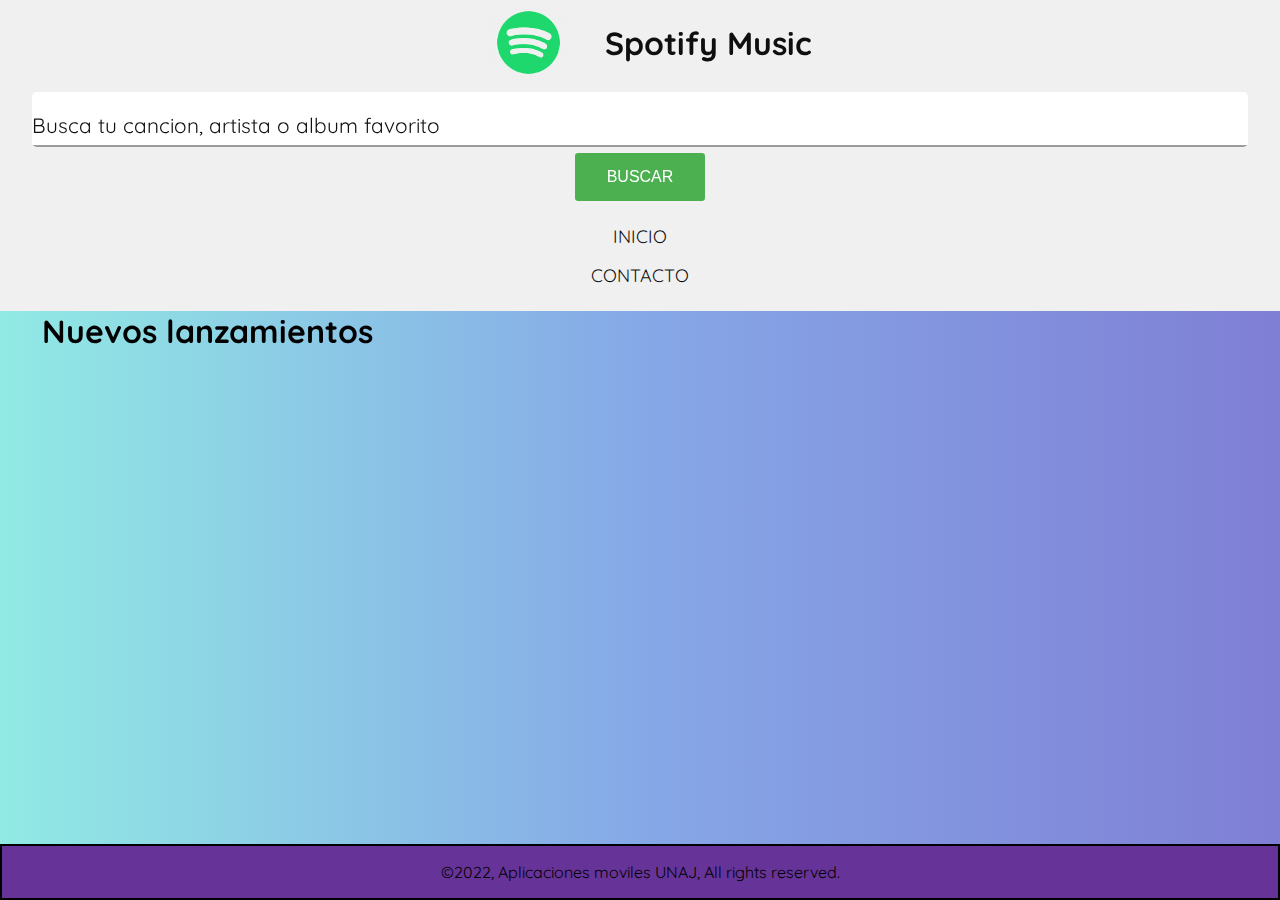
<file: index.html>
<!DOCTYPE html>
<html lang="en">
<head>
    <meta charset="UTF-8">
    <meta http-equiv="X-UA-Compatible" content="IE=edge">
    <meta name="viewport" content="width=device-width, initial-scale=1.0">
    <title>Document</title>
    <script src="https://code.jquery.com/jquery-3.6.1.js" integrity="sha256-3zlB5s2uwoUzrXK3BT7AX3FyvojsraNFxCc2vC/7pNI=" crossorigin="anonymous"></script>
    <script src="./js/pedir.js"></script>
    <link rel="stylesheet" href="./css/cartas.css">
    <link rel="stylesheet" href="./css/inputs-busqueda.css">
    <link rel="stylesheet" href="./css/footer.css">
    <link rel="stylesheet" href="./css/header.css">
    <link rel="stylesheet" href="./css/botones.css">
    <link rel="stylesheet" href="./css/index.css">
    <link rel="icon" href="./img/spotify.png">
</head>
<body>

    <header class="header">
        <nav class="navbar">
            <div class="logo_titulo">
                <img class="logo-img" src="./img/spotify.png" alt="">
                <h1 class="main-title">Spotify Music</h1>
            </div>
            <div class="form__group field">
                <input type="input" class="form__field" placeholder="Name" name="name" id="busqueda" required />
                <label for="name" class="form__label">Busca tu cancion, artista o album favorito</label>
            </div>
            <button id="buscar" class="boton-input" type="button">BUSCAR</button>
            <ul class="nav-links">
                <div class="menu">
                    <li><a href="./index.html">INICIO</a></li>
                    <li><a href="./contacto.html">CONTACTO</a></li>
                </div>
            </ul>
        </nav>
    </header>

    <main class="main-content">

    <section class="principal">
        <article id="lanzamiento">
            <h1>Nuevos lanzamientos</h1>
            <div id="lanzamientos" class="container"></div>
            <div class="botones" id="btn-lanzamientos"></div>
        </article>
        <article id="albumes">
            <h1 class="albumes_ver">Albumes</h1>
            <div id="album" class="container"></div>
            <div class="botones" id="btn-albumes"></div>
        </article>
        <article id="artistas">
            <h1 class="artistas_ver">Artistas</h1>
            <div id="artist" class="container"></div>
            <div class="botones" id="btn-artista" ></div>
        </article>
        <article id="canciones">
            <h1 class="cancion_ver">Canciones</h1>
            <div id="cancion" class="container"></div>
            <div class="botones" id="btn-canciones"></div>
        </article>
    </section>
</main>

<footer class="footer">
    <span class="copyright">&copy;2022, Aplicaciones moviles UNAJ, All rights reserved.</span>
</footer>

</body>
</html>
</file>
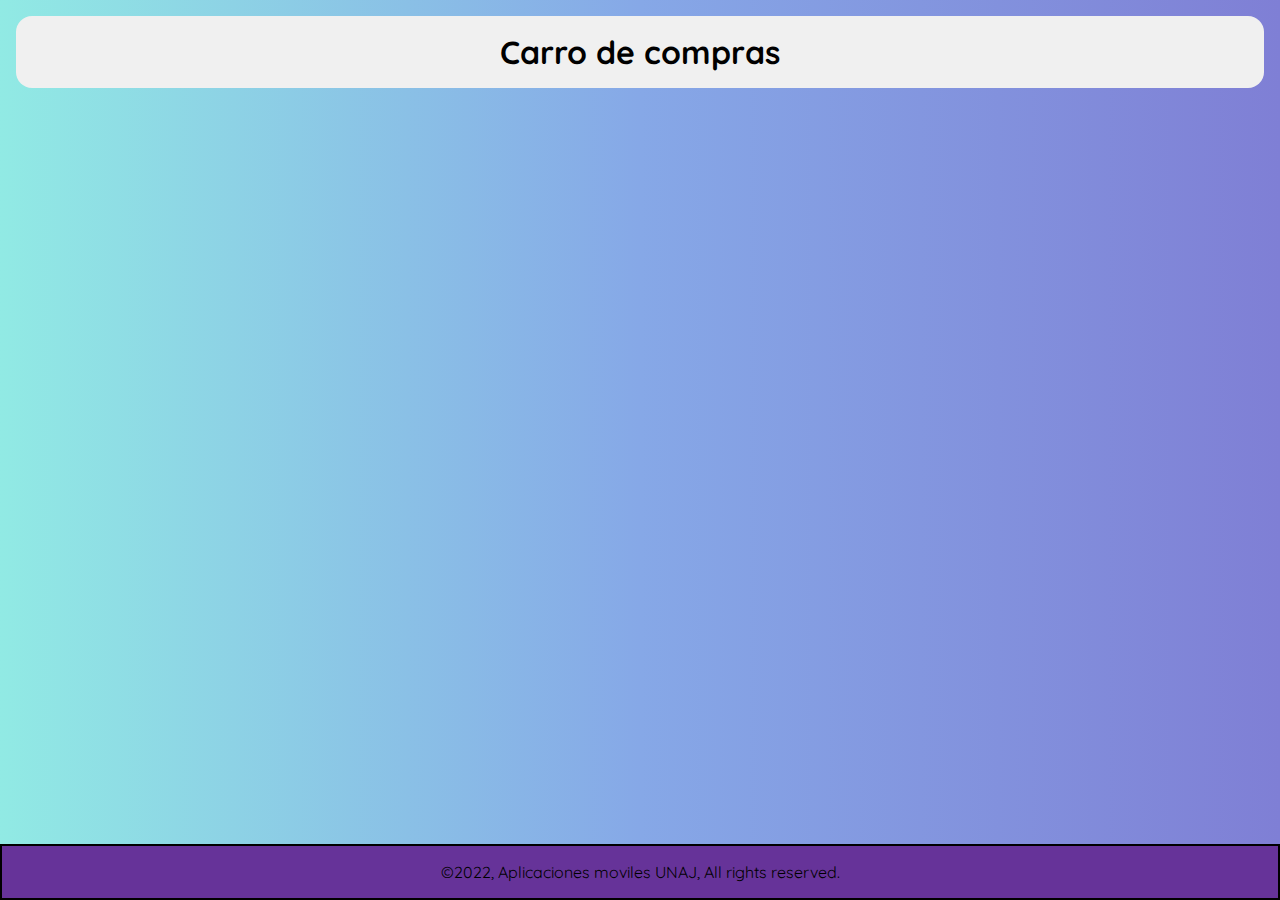
<file: carrito.html>
<!DOCTYPE html>
<html lang="en">
<head>
    <meta charset="UTF-8">
    <meta http-equiv="X-UA-Compatible" content="IE=edge">
    <meta name="viewport" content="width=device-width, initial-scale=1.0">
    <title>Document</title>
    <script src="https://code.jquery.com/jquery-3.6.1.js" integrity="sha256-3zlB5s2uwoUzrXK3BT7AX3FyvojsraNFxCc2vC/7pNI=" crossorigin="anonymous"></script>
    <script src="./js/cargar-carro.js"></script>
    <link rel="stylesheet" href="./css/cartas.css">
    <link rel="stylesheet" href="./css/inputs-busqueda.css">
    <link rel="stylesheet" href="./css/footer.css">
    <link rel="stylesheet" href="./css/header.css">
    <link rel="stylesheet" href="./css/carro.css">
    <link rel="stylesheet" href="./css/botones.css">
    <link rel="stylesheet" href="./css/modal.css">
</head>
<body>
    <main>
        <section class="container-carro">
            <div class="titulo-contenedor">
                <h1 class="titulo-Compras"> Carro de compras</h1>
            </div>
            <div class="productos-compras"></div>
        </section>
        <section class="container-comprar">
            <span class="ir-arriba icon-arrow-up2"> FINALIZAR COMPRA</span>
        </section>
        <section class="modal-FinalizarCompra">
            <div id="mpopupBox" class="mpopup">
                <div class="modal-content">
                    <div class="modal-header">
                        <span class="close">×</span>
                        <h2>GRACIAS POR HABERNOS ELEGIDO</h2>
                    </div>
                    <div class="modal-body">
                        <p>SU COMPRA A FINALIZADO</p>
                    </div>
                </div>
            </div>
        </section>
    </main>
    <footer class="footer">
        <span class="copyright">&copy;2022, Aplicaciones moviles UNAJ, All rights reserved.</span>
    </footer>
</body>
</html>
</file>
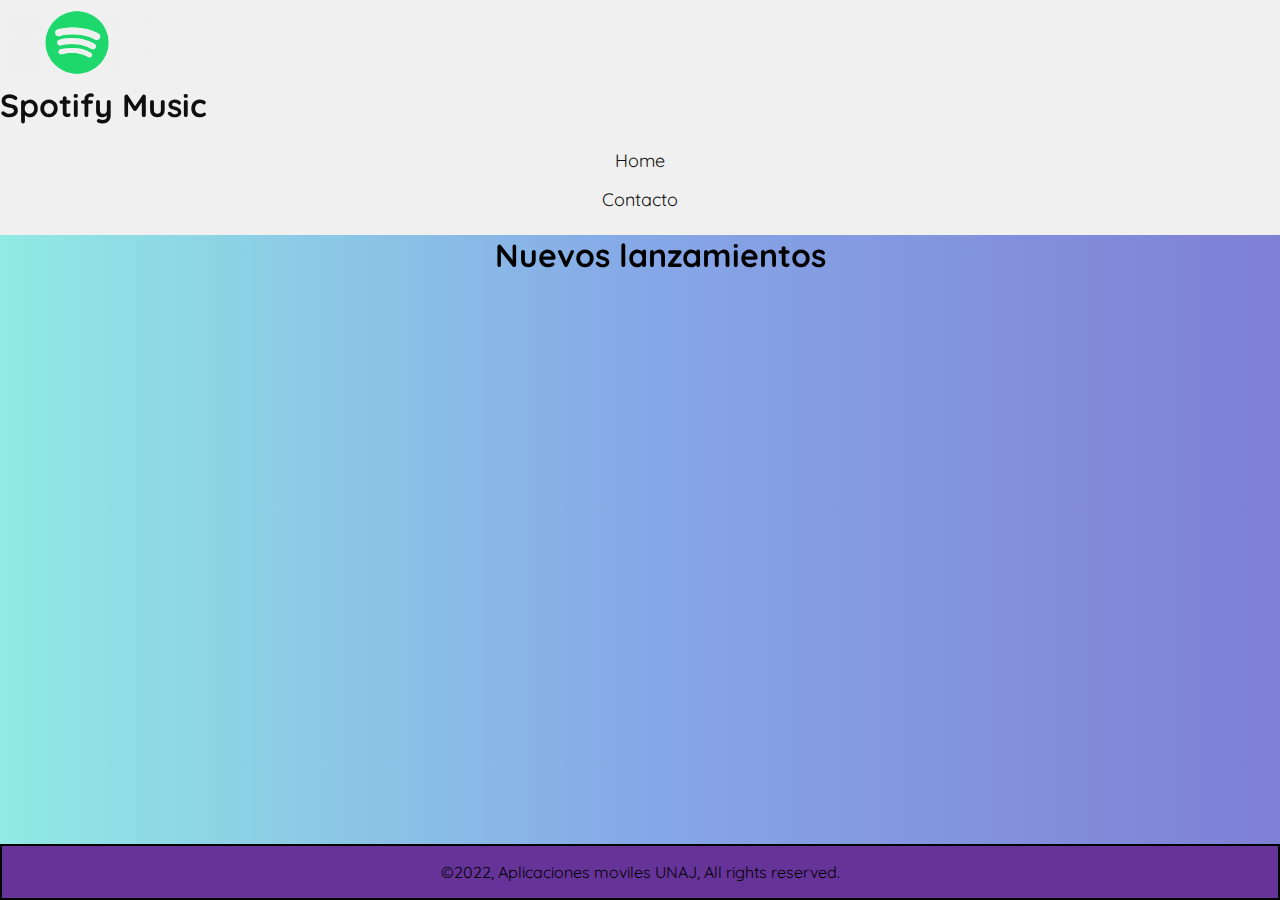
<file: info.html>
<!DOCTYPE html>
<html lang="en">

<head>
    <meta charset="UTF-8">
    <meta http-equiv="X-UA-Compatible" content="IE=edge">
    <meta name="viewport" content="width=device-width, initial-scale=1.0">
    <script src="https://code.jquery.com/jquery-3.6.1.js"
        integrity="sha256-3zlB5s2uwoUzrXK3BT7AX3FyvojsraNFxCc2vC/7pNI=" crossorigin="anonymous"></script>

    <link rel="stylesheet" href="./css/cartas.css">
    <link rel="stylesheet" href="./css/inputs-busqueda.css">
    <link rel="stylesheet" href="./css/footer.css">
    <link rel="stylesheet" href="./css/header.css">
    <link rel="stylesheet" href="./css/botones.css">
    <link rel="stylesheet" href="./css/info.css">
    <link rel="stylesheet" href="./css/index.css">
    
</head>
<title>Info</title>
</head>

<body>
    <header class="header">
        <nav class="navbar">
            <img class="logo-img" src="./img/spotify.png" alt="">
            <h1 class="main-title">Spotify Music</h1>
            <ul class="nav-links">
                <div class="menu">
                    <li><a href="./index.html">Home</a></li>
                    <li><a href="./contacto.html">Contacto</a></li>
                </div>
            </ul>
        </nav>
    </header>

    <main class="main-content">

        <div class="principal">
            <article id="album" class="album">
                <h1>Nuevos lanzamientos</h1>
                <div id="album-img" class="imagen-album"></div>
                <div class="canciones">
                    <ul id="listado" class="lista-canciones">

                    </ul>
               </div>
            </article>

                </div>
    </main>

    <footer class="footer">
        <span class="copyright">&copy;2022, Aplicaciones moviles UNAJ, All rights reserved.</span>
    </footer>   

</body>

<script type="text/javascript" src="./js/info.js"></script>
</html>
</file>
<file: css/cartas.css>
@import url("https://fonts.googleapis.com/css2?family=Quicksand:wght@300..700&display=swap");

*,
*::before,
*::after {
  padding: 0;
  margin: 0;
}

body {
  font-family: "Quicksand", sans-serif;
  background: #7f7fd5;
  background: linear-gradient(to right, #91eae4, #86a8e7, #7f7fd5);
  min-width: 400px;
  position: relative;
  padding-bottom: 3em;
  min-height: 100vh;
}

.principal h1{
  padding-left: 0.1rem;
  margin-left: 2.5rem;
  font-size: 2rem;
}
.boton-verMas{
  background-color: #e7e7e7;
  border: none;
  color: black;
  padding: 15px 32px;
  text-align: center;
  text-decoration: none;
  display: inline-block;
  font-size: 16px;
}
.boton-comprar{
  background-color: #e7e7e7;
  border: none;
  color: black;
  padding: 15px 32px;
  text-align: center;
  text-decoration: none;
  display: inline-block;
  font-size: 16px;
}
.boton-carrito{
  background-color: #e7e7e7;
  border: none;
  color: black;
  padding: 15px 32px;
  text-align: center;
  text-decoration: none;
  display: inline-block;
  font-size: 16px;
}

@media  screen and (max-width:480px) {

  .main-content{
    min-width: 480px;
  }
  
  .container {
    display: flex;
    flex-wrap: wrap;
    justify-content: center;
    max-width: 100vw;
    margin-block: 2rem;
    gap: 2rem;
  }
  
  img {
    max-width: 50%;
    display: block;
    object-fit: cover;
  }
  
  .card {
    display: flex;
    flex-direction: column;
    width: clamp(20rem, calc(20rem + 2vw), 22rem); 
    overflow: hidden;
    box-shadow: 0 .1rem 1rem rgba(0, 0, 0, 0.1);
    border-radius: 1em;
    background: #ECE9E6;
    background: linear-gradient(to right, #FFFFFF, #ECE9E6);
  
  }
  
  .card__body {
    padding: 1rem;
    display: flex;
    flex-direction: column;
    gap: .5rem;
  }
  
  
  .tag {
    align-self: flex-start;
    padding: .25em .75em;
    border-radius: 1em;
    font-size: .75rem;
  }
  
  .tag + .tag {
    margin-left: .5em;
  }
  
  .tag-blue {
    background: #56CCF2;
  background: linear-gradient(to bottom, #2F80ED, #56CCF2);
    color: #fafafa;
  }
  
  .tag-brown {
    background: #D1913C;
  background: linear-gradient(to bottom, #FFD194, #D1913C);
    color: #fafafa;
  }
  
  .tag-red {
    background: #cb2d3e;
  background: linear-gradient(to bottom, #ef473a, #cb2d3e);
    color: #fafafa;
  }
  
  .card__body h4 {
    font-size: 1.5rem;
    text-transform: capitalize;
  }
  
  .card__footer {
    display: flex;
    padding: 1rem;
    margin-top: auto;
  }
  
  .user {
    display: flex;
    gap: .5rem;
  }
  
  .user__image {
    border-radius: 50%;
  }
  
  .user__info > small {
    color: #666;
  }
  
}

@media screen and (min-width: 767px) {
  
}
.principal h1{
  padding-left: 0.1rem;
  margin-left: 2.5rem;
  font-size: 2rem;
}

.container {
  display: flex;
  flex-wrap: wrap;
  justify-content: center;
  margin-block: 2rem;
  gap: 1rem;
}

img {
  max-width: 100%;
  display: block;
  object-fit: cover;
}

.card {
  display: flex;
  flex-direction: column;
  width: clamp(20rem, calc(20rem + 2vw), 22rem);
  overflow: hidden;
  box-shadow: 0 .1rem 1rem rgba(0, 0, 0, 0.1);
  border-radius: 1em;
  background: #ECE9E6;
background: linear-gradient(to right, #FFFFFF, #ECE9E6);

}

.card__body {
  padding: 1rem;
  display: flex;
  flex-direction: column;
  gap: .5rem;
}


.tag {
  align-self: flex-start;
  padding: .25em .75em;
  border-radius: 1em;
  font-size: .75rem;
}

.tag + .tag {
  margin-left: .5em;
}

.tag-blue {
  background: #56CCF2;
background: linear-gradient(to bottom, #2F80ED, #56CCF2);
  color: #fafafa;
}

.tag-brown {
  background: #D1913C;
background: linear-gradient(to bottom, #FFD194, #D1913C);
  color: #fafafa;
}

.tag-red {
  background: #cb2d3e;
background: linear-gradient(to bottom, #ef473a, #cb2d3e);
  color: #fafafa;
}

.card__body h4 {
  font-size: 1.5rem;
  text-transform: capitalize;
}

.card__footer {
  display: flex;
  padding: 1rem;
  margin-top: auto;
}

.user {
  display: flex;
  gap: .5rem;
}

.user__image {
  border-radius: 50%;
}

.user__info > small {
  color: #666;
}
</file>
<file: css/inputs-busqueda.css>
.buscador{
    padding: 2.5rem;
}

.form__group {
    position: relative;
    padding: 15px 0 0;
    width: 70%;
    margin-right: 1rem;
    border-radius: 0.3rem;
    background-color: white;
    overflow: hidden;
}
@media (max-width:480px) {
    .form__group {
        position: relative;
        padding: 15px 0 0;
        width: 95%;
        border-radius: 0.3rem;
        background-color: white;
        margin-top: 0.4rem;
        margin-bottom: 0.4rem;
        display: block;
        margin: 0 auto;
        margin-top: 0.4rem;
        margin-bottom: 0.4rem;
        overflow: hidden;
    }

    .form__field{
        height: 40px;
    }
    .form__field {
        font-family: inherit;
        width: 100%;
        border: 0;
        border-bottom: 2px solid #9b9b9b;
        outline: 0;
        font-size: 1.3rem;
        color: #0f0f0f;
        padding: 7px 0;
        transition: border-color 0.2s;
    }
    .form__field::placeholder {
        color: transparent;
    }
    .form__field:placeholder-shown ~ .form__label {
        font-size: 1.3rem;
        cursor: text;
        top: 20px;
    }
    
    .form__label {
        position: absolute;
        top: 0;
        transition: 0.2s;
        font-size: 1rem;
        color: #0f0f0f;
    }
    
    .form__field:focus {
        padding-bottom: 6px;
        font-weight: 700;
        border-width: 3px;
        border-image: linear-gradient(to right, #11998e, #38ef7d);
        border-image-slice: 1;
    }
    .form__field:focus ~ .form__label {
        position: absolute;
        top: 0;
        display: block;
        transition: 0.2s;
        font-size: 1rem;
        color: #0f0f0f;
        font-weight: 700;
    }
    
    /* reset input */
    .form__field:required, .form__field:invalid {
        box-shadow: none;
    }
}
@media (min-width:768px) {
    .form__group {
        position: relative;
        padding: 15px 0 0;
        width: 95%;
        border-radius: 0.3rem;
        background-color: white;
        margin-top: 0.4rem;
        margin-bottom: 0.4rem;
        display: block;
        margin: 0 auto;
        margin-top: 0.4rem;
        margin-bottom: 0.4rem;
        overflow: hidden;
    }

    .form__field{
        height: 40px;
    }
    .form__field {
        font-family: inherit;
        width: 100%;
        border: 0;
        border-bottom: 2px solid #9b9b9b;
        outline: 0;
        font-size: 1.3rem;
        color: #0f0f0f;
        padding: 7px 0;
        transition: border-color 0.2s;
    }
    .form__field::placeholder {
        color: transparent;
    }
    .form__field:placeholder-shown ~ .form__label {
        font-size: 1.3rem;
        cursor: text;
        top: 20px;
    }
    
    .form__label {
        position: absolute;
        top: 0;
        transition: 0.2s;
        color: #0f0f0f;
    }
    
    .form__field:focus {
        padding-bottom: 6px;
        font-weight: 700;
        border-width: 3px;
        border-image: linear-gradient(to right, #11998e, #38ef7d);
        border-image-slice: 1;
    }
    .form__field:focus ~ .form__label {
        position: absolute;
        top: 0;
        display: block;
        transition: 0.2s;
        font-size: 1rem;
        color: #0f0f0f;
        font-weight: 700;
    }
    
    /* reset input */
    .form__field:required, .form__field:invalid {
        box-shadow: none;
    }
}
.form__field {
    font-family: inherit;
    width: 100%;
    border: 0;
    border-bottom: 2px solid #9b9b9b;
    outline: 0;
    font-size: 1.3rem;
    color: #0f0f0f;
    padding: 7px 0;
    transition: border-color 0.2s;
}
.form__field::placeholder {
    color: transparent;
}
.form__field:placeholder-shown ~ .form__label {
    font-size: 1.3rem;
    cursor: text;
    top: 20px;
}

.form__label {
    position: absolute;
    top: 0;
    display: block;
    transition: 0.2s;
    font-size: 1rem;
    color: #0f0f0f;
    overflow: hidden;
}

.form__field:focus {
    padding-bottom: 6px;
    font-weight: 700;
    border-width: 3px;
    border-image: linear-gradient(to right, #11998e, #38ef7d);
    border-image-slice: 1;
}
.form__field:focus ~ .form__label {
    position: absolute;
    top: 0;
    display: block;
    transition: 0.2s;
    font-size: 1rem;
    color: #0f0f0f;
    font-weight: 700;
}

/* reset input */
.form__field:required, .form__field:invalid {
    box-shadow: none;
}

.boton-input {
    background-color: #4CAF50;
    border: none;
    color: white;
    padding: 15px 32px;
    text-align: center;
    text-decoration: none;
    display: inline-block;
    font-size: 16px;
    border-radius: 0.2rem;
  }
</file>
<file: css/footer.css>
@media media and (max-width) {
    .footer{
        background-color: rebeccapurple;
        padding: 1em 0;
        text-align: center;
        position: absolute;
        bottom: 0;
        border: 2px solid black;
        width: 100vw;
    }
    
}
body{
    margin: 0;
}
.footer{

    background-color: rebeccapurple;
    padding: 1em 0;
    text-align: center;
    position: sticky;
    bottom: 0;
    border: 2px solid black;
    width: 100%;
    position: fixed;
    bottom: 0;
}
</file>
<file: css/header.css>
.header{
    margin: 0;
    padding: 0;
}

.logo-img {
    filter: brightness(1.1);
    mix-blend-mode: multiply;
    width: 12%;
    height: 12%;
    margin: 0;
}

.contain-main-title{
    display: inline;  
}

.main-title{
    color: #0f0f0f;
    margin-right: 1rem;
}

/* BASIC */
* {
    box-sizing: border-box;
}

a {
    text-decoration: none;
}

li {
    list-style: none;
}

.logo_titulo{
    display: flex;
    vertical-align: middle;
    align-items: center;
    justify-content: center;
}

.navbar {
    display: flex;
    align-items: center;
    justify-content: space-between;
    background-color: #f0f0f0;
    color: #0f0f0f;
}

.nav-links a {
    color: #0f0f0f;
    margin: 1rem;
}

.menu {
    display: flex;
    gap: 1em;
    font-size: 18px;
    padding: 2rem;
}

.menu li:hover {
    background-color: #4CAF50;
    font-weight: bold;
}

.menu li {
    padding: 0.5rem;
}

/* DROPDOWN MENU */
.services {
    position: relative;
}

.dropdown {
    background-color: rgb(0, 0, 0);
    padding: 1em 0;
    position: absolute;
    display: none;
    border-radius: 18px;
    top: 35px;
}

.dropdown li+li {
    margin-top: 8px;
}

.dropdown li {
    padding: 0.5em 1em;
    width: 8em;
    text-align: center;
}

.dropdown li:hover {
    background-color: rgb(59, 59, 59);
}

.services:hover .dropdown {
    display: block;
}

/*RESPONSIVE NAVBAR MENU STARTS*/
/* CHECKBOX TRICK */
input[type=checkbox] {
    display: none;
}

/*HAMBURGER MENU*/
.hamburger {
    display: none;
    font-size: 24px;
    user-select: none;
}

/* APPLYING MEDIA QUERIES */
@media (max-width: 1280px) {
    .menu {
        position: relative;
        background-color: #f0f0f0;
        right: 0;
        left: 0;
        text-align: center;
        padding: 16px 0;
        display: block;
    }

    .menu li:hover {
        display: inline-block;
        background-color: #f0f0f0;
        transition: 0.3s ease;
    }


    input[type=checkbox]:checked~.menu {
        display: block;
    }

    .hamburger {
        display: block;
    }

    .dropdown {
        left: 50%;
        top: 30px;
        transform: translateX(35%);
    }

    .dropdown li:hover {
        background-color: rgb(59, 59, 59);
    }
    .navbar{
        display: block;
        background-color: #f0f0f0;
        color: #0f0f0f;
    }
    .logo_titulo{
        display: flex;
        vertical-align: middle;
        align-items: center;
        justify-content: center;
    }
    .boton-input{
        display: block;
        margin: 0 auto;
    }
}
@media (max-width: 480px){
    .navbar{
        display: block;
        background-color: #f0f0f0;
        color: #0f0f0f;
    }
    .logo_titulo{
        display: flex;
        vertical-align: middle;
        align-items: center;
        justify-content: center;
        
    }
    .boton-input{
        display: block;
        margin: 0 auto;
    }
    .menu {
        position: relative;
        background-color: #f0f0f0;
        right: 0;
        left: 0;
        text-align: center;
        padding: 16px 0;
        display: block;
        margin: 0 auto;
    }

    .menu li:hover {
        display: inline-block;
        background-color: rgb(59, 59, 59);
        transition: 0.3s ease;
    }

    .menu li+li {
        margin-top: 12px;
    }

    input[type=checkbox]:checked~.menu {
        display: block;
    }

    .hamburger {
        display: block;
    }

    .dropdown {
        left: 50%;
        top: 30px;
        transform: translateX(35%);
    }

    .dropdown li:hover {
        background-color: rgb(59, 59, 59);
    }

}
</file>
<file: css/botones.css>
* {
    box-sizing: border-box;
  }

  button {
    background-color: transparent;
    outline: none;
    border: none;
    font-size: 2em;
    cursor: pointer;
  }

.botones {
    display: flex;
    justify-content: center;
    width: 200px;
    margin: 2em auto 2em;
    color: green;
  }
  .ir-arriba {
    display:none;
    padding:20px;
    background:#024959;
    font-size:20px;
    color:#fff;
    cursor:pointer;
    position: fixed;
    bottom:20px;
    right:20px;
    z-index: 999;
  }
</file>
<file: css/index.css>
.carta-Flotante {
  z-index: 999999;
  position: fixed;
  bottom: 20px;
  right: 20px;
  display: flex;
  align-items: center;
  flex-direction: row;
  background: #FFFFFF;
  max-width: 440px;
  border: 1px solid #EEEEEE;
  border-radius: 2px;
  box-shadow: 0 4px 12px rgba(0, 0, 0, 0.12);
  margin: 0 0 0 20px;
  padding: 30px 20px;
  font-family: "Open Sans", sans-serif;
  -webkit-font-smoothing: antialiased;
  -moz-osx-font-smoothing: grayscale;
}

body {
  font-family: "Quicksand", sans-serif;
  background: #7f7fd5;
  background: linear-gradient(to right, #91eae4, #86a8e7, #7f7fd5);
  /* min-width: 400px; */
  max-width: 100vw;
  position: relative;
  padding-bottom: 3em;
  min-height: 100vh; 
  height: 100vh;
}

.artistas_ver{
  visibility: hidden;
}
.cancion_ver{
  visibility: hidden;
}
.albumes_ver{
  visibility: hidden;
}
</file>
<file: css/carro.css>
.container-carro{
    margin: 0;
    padding: 0;
}

.titulo-contenedor{
    display: flex;        
    justify-content: center;
}
.titulo-Compras{
    background-color: #f0f0f0;
    padding: 1rem;
    width: 100%;
    text-align: center;
    margin: 1rem;
    border-radius: 1rem;
}

.productos-compras{
    margin: 1rem;
    display: flex;
    flex-wrap: wrap;
}
.card{
    margin-right: 1rem;
    margin-bottom: 1rem;
}
</file>
<file: css/modal.css>
.mpopup {
    display: none;
    position: fixed;
    z-index: 1;
    padding-top: 100px;
    left: 0;
    top: 0;
    width: 100%;
    height: 100%;
    overflow: auto;
    background-color: rgb(0,0,0);
    background-color: rgba(0,0,0,0.4);
}
.modal-content {
    position: relative;
    background-color: #fff;
    margin: auto;
    padding: 0;
    width: 450px;
    box-shadow: 0 4px 8px 0 rgba(0,0,0,0.2),0 6px 20px 0 rgba(0,0,0,0.19);
    -webkit-animation-name: animatetop;
    -webkit-animation-duration: 0.4s;
    animation-name: animatetop;
    animation-duration: 0.4s;
    border-radius: 0.3rem;
}
.modal-header {
    padding: 2px 12px;
    background-color: #ffffff;
    color: #333;
    border-bottom: 1px solid #e9ecef;
    border-top-left-radius: 0.3rem;
    border-top-right-radius: 0.3rem;
}
.modal-header h2{
    font-size: 1.25rem;
    margin-top: 14px;
    margin-bottom: 14px;
}
.modal-body {
    padding: 2px 12px;
}
.modal-footer {
    padding: 1rem;
    background-color: #ffffff;
    color: #333;
    border-top: 1px solid #e9ecef;
    border-bottom-left-radius: 0.3rem;
    border-bottom-right-radius: 0.3rem;
    text-align: right;
}

.close {
    color: #888;
    float: right;
    font-size: 28px;
    font-weight: bold;
}
.close:hover, .close:focus {
    color: #000;
    text-decoration: none;
    cursor: pointer;
}

/* add animation effects */
@-webkit-keyframes animatetop {
    from {top:-300px; opacity:0}
    to {top:0; opacity:1}
}

@keyframes animatetop {
    from {top:-300px; opacity:0}
    to {top:0; opacity:1}
}
</file>
<file: css/info.css>
.lista-canciones{
    background-color: aliceblue;
    width: 25%;
}

.canciones{
    display: block;
    margin: 0 auto;
    padding-bottom: 50px;
}

.album{
    display: block;
    margin: 0 auto;
    align-items: center;
    justify-content: center;
    text-align: center;
}

.lista-canciones{
    display: block;
    margin: 0 auto;
    border-radius: 10px;
}



.main-content{
    display: block;
    margin: 0 auto;
    align-items: center;
    justify-content: center;
    text-align: center;
} 

.imagen-album{
    display: block;
    margin: 0 auto;
    border-radius: 10px;

}

.img-info{
    width: 20%;
    display: block;
    margin: 0 auto;
    border-radius: 10px;
    padding: 5px;
}
</file>
